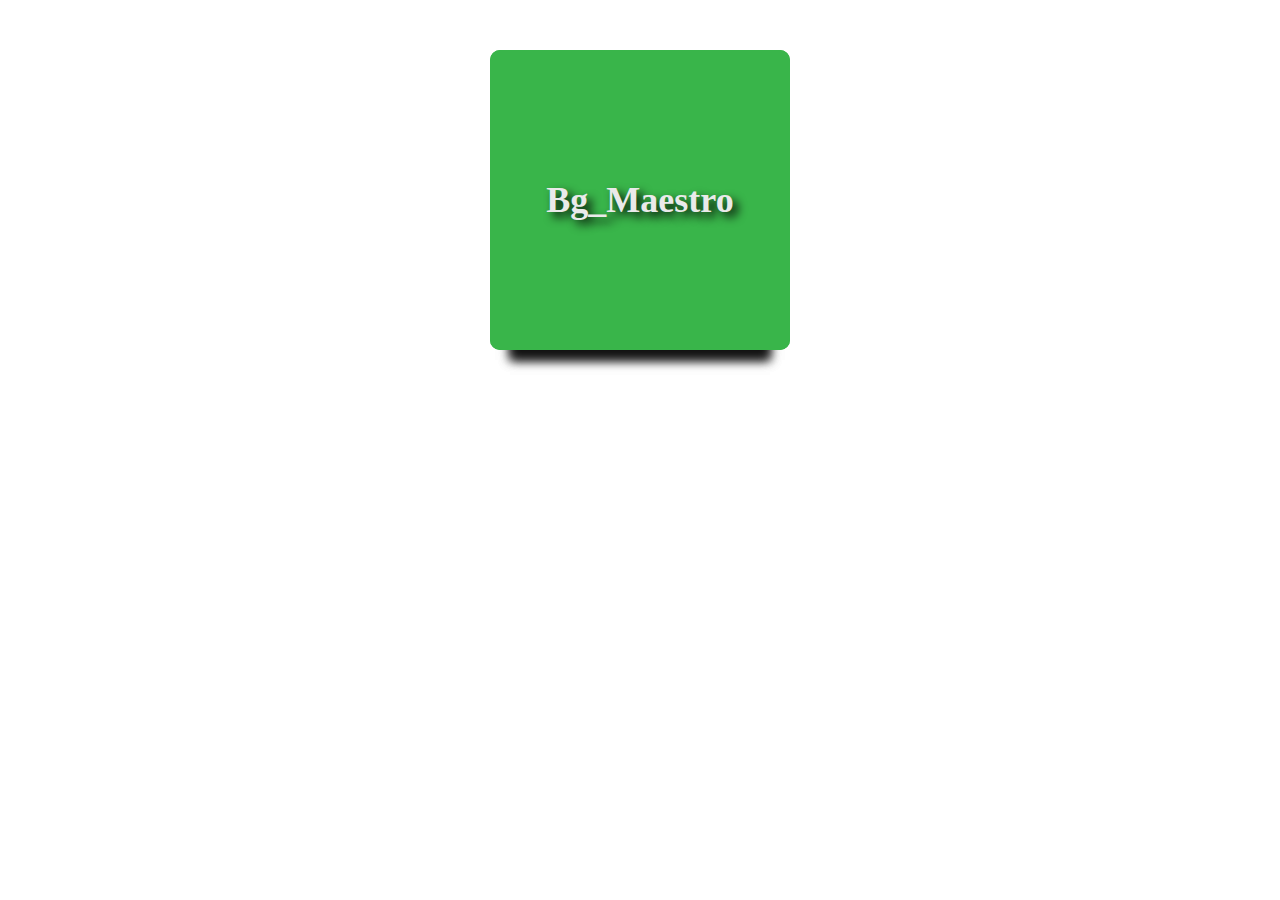
<file: box shadow/index.html>
<!DOCTYPE html>
<html lang="en">
<head>
	<meta charset="UTF-8">
	<title>box shadow</title>
	<style>
		
		div{
			width: 300px;
			height: 300px;
			background-color: #39b54a;
			margin: 50px auto;
			box-shadow: 0 30px 10px -20px rgba(0,0,0,.75);
			border-radius: 10px;									
		}

		div:hover{ 
			box-shadow: 0 80px 10px -40px rgba(0,0,0,.15);
			margin-top: 40px;
			transition: .5s;

		}

		div p{
			text-align: center;
			line-height: 300px;
			color: #eaeaea;
			font-size: 36px;
			text-shadow: 5px 5px 10px black;
			font-weight: bold;

		}

	</style>

</head>
<body>
	
<div class="container">
	<div>
		<p>Bg_Maestro</p>
	</div>
</div>


</body>
</html>
</file>
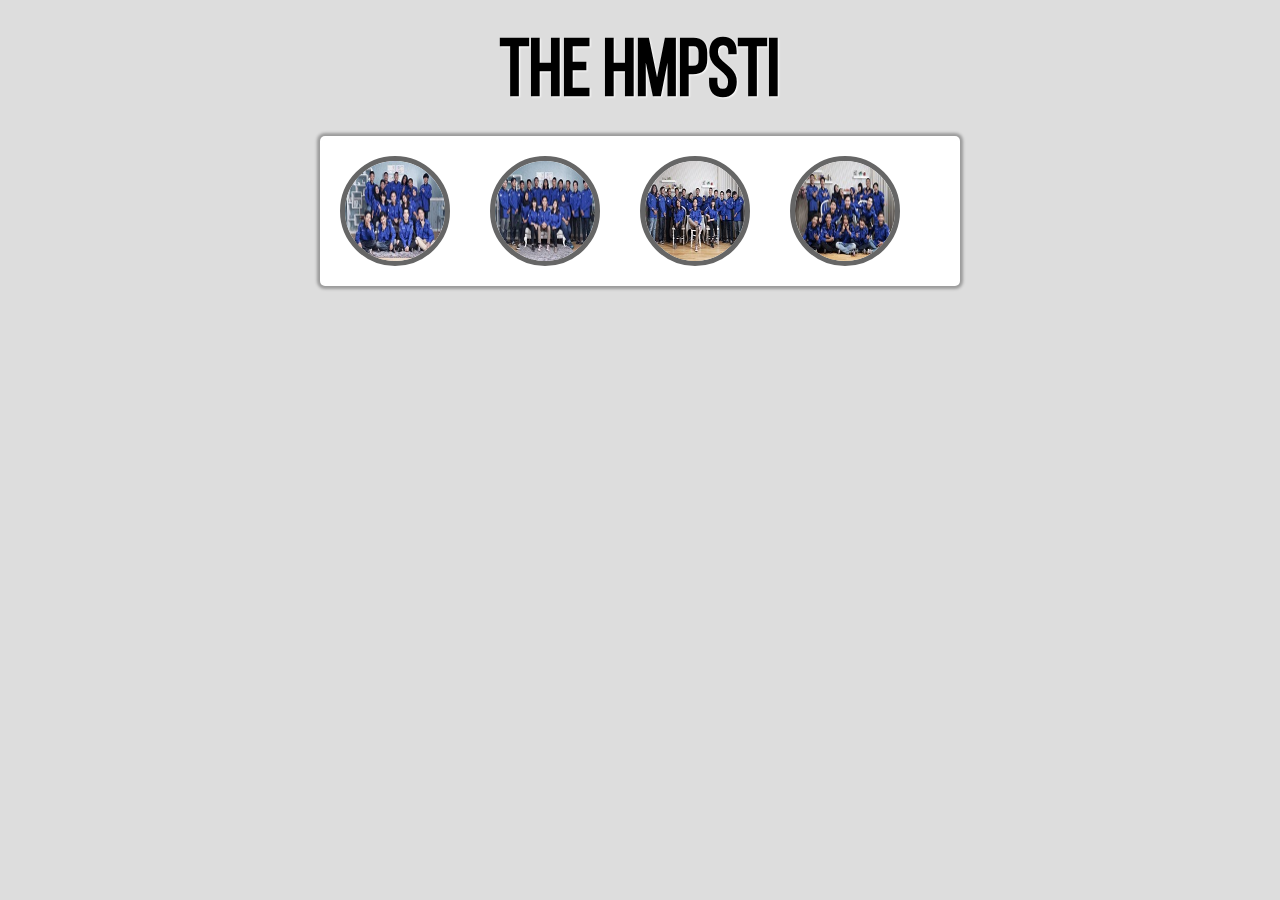
<file: galery/index.html>
<!DOCTYPE html>
<html lang="en">
<head>
	<meta charset="UTF-8">
	<title>Gallery</title>
	<link rel="stylesheet" href="css/reset.css">
	<link rel="stylesheet" href="css/style.css">
</head>
<body>
	<h1>The HMPSTI</h1>
	
	<div class="container">
		
		<ul class="gallery">
			<li>
				<a href="">
				<img src="img/thum/1t.jpg" alt="Gaya 1">
				<span>Gaya 1</span>
				</a>
			</li>
			<li>
				<a href="">
				<img src="img/thum/2t.jpg" alt="Gaya 2">
				<span>Gaya 3</span>
				</a>
			</li>
			<li>
				<a href="">
				<img src="img/thum/3t.jpg" alt="Gaya 3">
				<span>Gaya 3</span>
				</a>
			</li>
			<li>
				<a href="">
				<img src="img/thum/4t.jpg" alt="Gaya 4">
				<span>Gaya 4</span>
				</a>
			</li>
			
			<div class="clear"></div>
		</ul>


	</div>


</body>
</html>
</file>
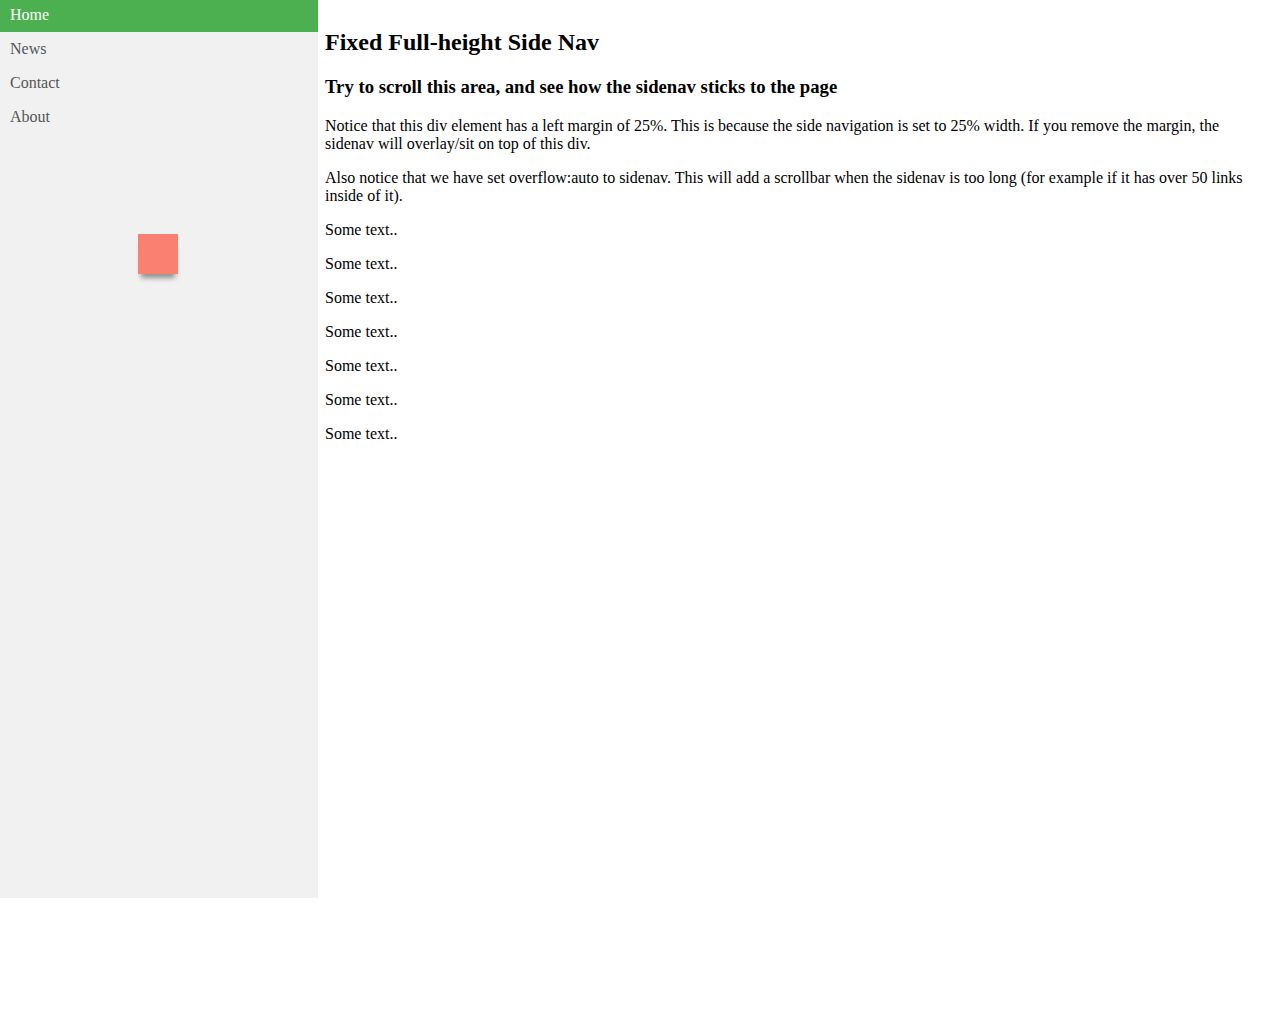
<file: Navigator bar/index.html>
<!DOCTYPE html>
<html lang="en">
<head>
	<meta charset="UTF-8">
	<title>Navigator bar</title>

	<style>
	.container{
		box-shadow: 0, -5px, 5px rgb(0,0,0,0.3);
	}



		ul{
			list-style-type: none;
			margin: -10px;
			background-color:#f1f1f1;
			padding: 0;
			width: 200px; 
			width: 25%;
			height: 100%;
			position: fixed;
			overflow: auto;

		}

		li a{
			display: block;
			padding: 8px 12px;
			text-decoration: none;
			color: #555;			
		}

		li a:hover:not(.aktif){
			background-color: #555;
			color: white;
			box-shadow: 0 5px 5px rgba(0,0,0,0.3);


		}

		li a.aktif{
			background-color:#4CAF50;
			color:white;
		}
		.kotak{
			width: 40px;
			height: 40px;
			background-color: salmon;
			
			margin: 100px auto;
			transition: 1s ;
			box-shadow: 0 7px 5px -3px rgb(0,0,0,0.4);
		}

		.kotak:hover{
			background-color: red;
			width: 80px;
			height: 80px;
			box-shadow: 0 12px 5px -1px rgb(0,0,0,0.2)
			bottom:60px;
			

		}

	.content{
		margin-left: 25%;
		padding: 1px;
		height: 1000px;
	}		

	</style>

</head>
<body>
	

	

	<ul>
		<li><a href="#" class="aktif">Home</a></li>
		<li><a href="#">News</a></li>
		<li><a href="#">Contact</a></li>
		<li><a href="#">About</a></li>

		<div class="kotak"></div>		

	</ul>
		

	<div class="content">
  <h2>Fixed Full-height Side Nav</h2>
  <h3>Try to scroll this area, and see how the sidenav sticks to the page</h3>
  <p>Notice that this div element has a left margin of 25%. This is because the side navigation is set to 25% width. If you remove the margin, the sidenav will overlay/sit on top of this div.</p>
  <p>Also notice that we have set overflow:auto to sidenav. This will add a scrollbar when the sidenav is too long (for example if it has over 50 links inside of it).</p>
  <p>Some text..</p>
  <p>Some text..</p>
  <p>Some text..</p>
  <p>Some text..</p>
  <p>Some text..</p>
  <p>Some text..</p>
  <p>Some text..</p>
</div>


	
</body>
</html>
</file>
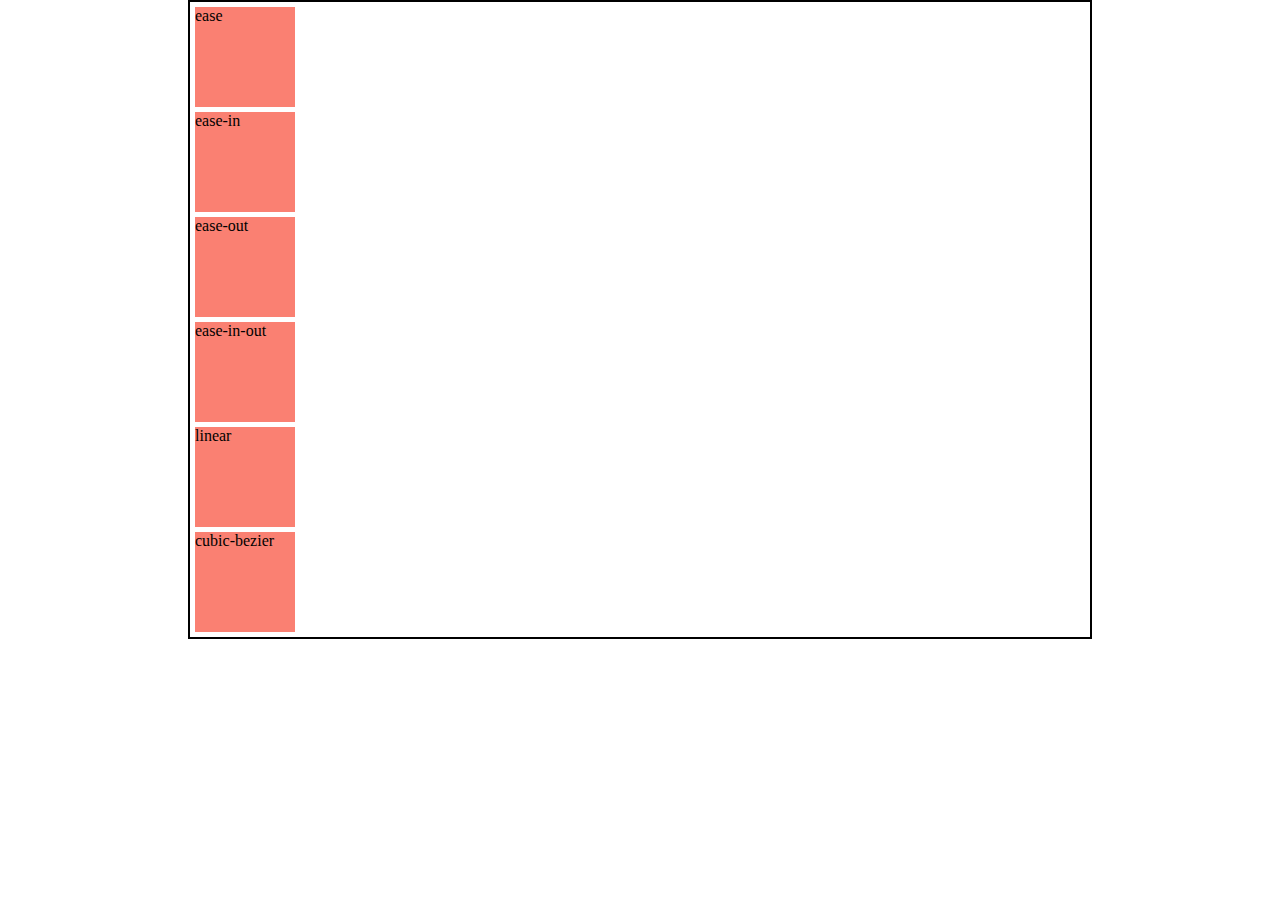
<file: transition/index.html>
<!DOCTYPE html>
<html lang="en">
<head>
	<meta charset="UTF-8">
	<title>transition</title>
	<style>
		body{
			margin: 0;
			padding: 0;
		}
	


		/*keadaan awal*/
		.kotak{
			background-color: salmon;
			width: 100px;
			height: 100px;
			margin: 5px;
			
		}
		.container{
			border: 2px solid black;
			width: 900px;
			margin: auto;
			
		
		}

		.kotak1{
			transition: 3s ease;
		}

		.kotak2{
			transition: 3s ease-in;
		}
		.kotak3{
			transition: 3s ease-out;
		}
		.kotak4{
			transition: 3s ease-in-out;
		}
		.kotak5{
			transition: 3s linear;
		}
		.kotak6{
			transition: 3s cubic-bezier(1, -1.46, 0, 1.75);
		}



		
		/*keadaan akhir*/
		.container:hover .kotak {
			transform: rotate(180deg);
			margin-left: 800px;
			background-color: lightskyblue;


		} 

	</style>
</head>
<body>
	<div class="container">
	<div class="kotak kotak1">ease</div>
	<div class="kotak kotak2">ease-in</div>
	<div class="kotak kotak3">ease-out</div>
	<div class="kotak kotak4">ease-in-out</div>
	<div class="kotak kotak5">linear</div>
	<div class="kotak kotak6">cubic-bezier</div>
	</div>

</body>
</html>
</file>
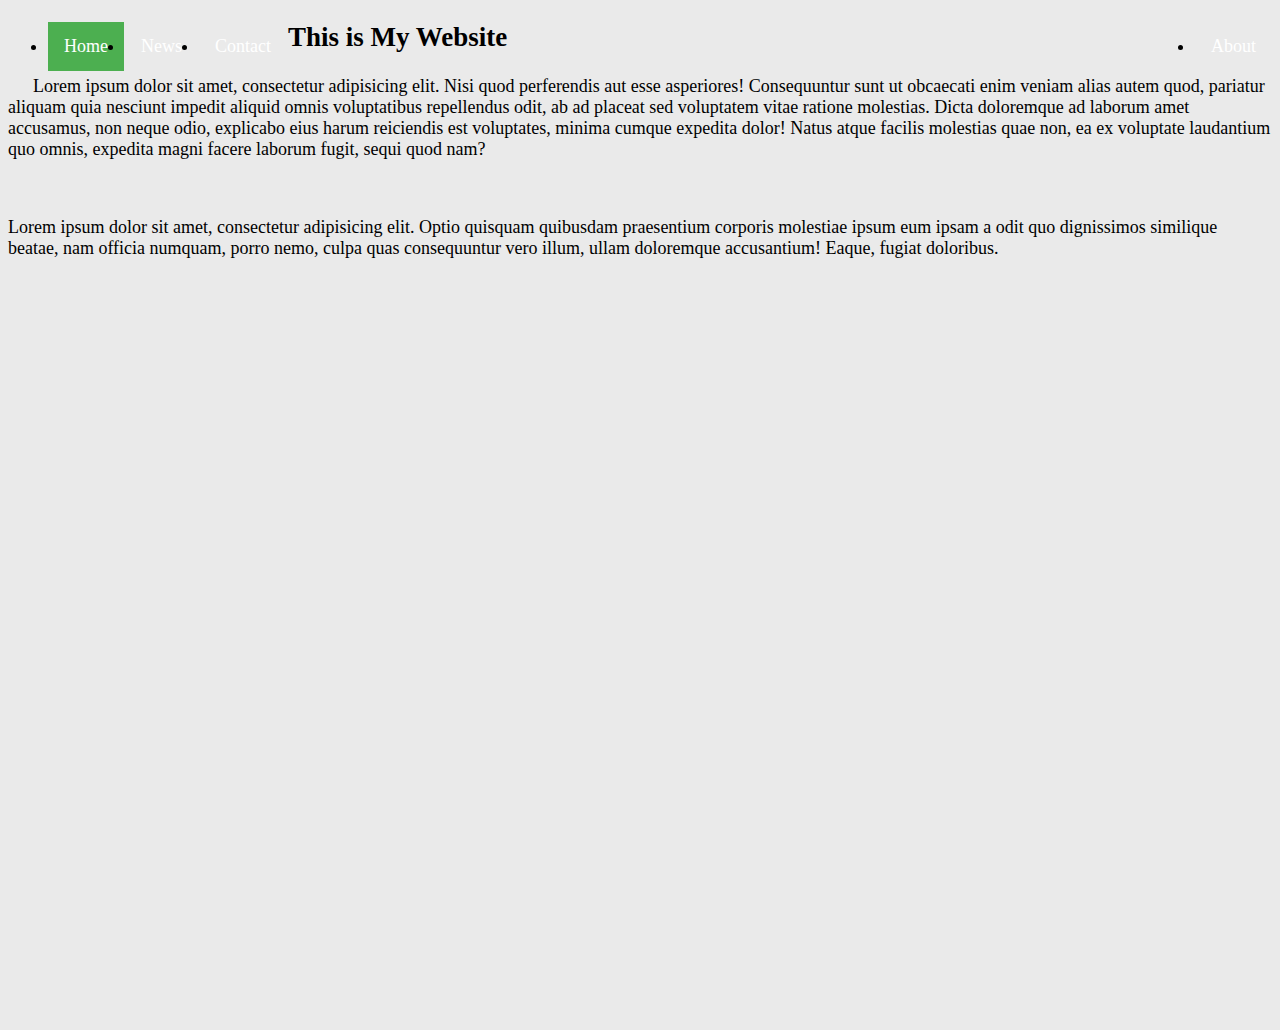
<file: Navigator bar/horizontal.html>
<!DOCTYPE html>
<html lang="en">
<head>
	<meta charset="UTF-8">
	<title>horizontal.html</title>
</head>


<style>
body{
	background-color: #eaeaea;
	height: 1000px;
	font-size:18px;
}

.p{
	text-indent: 25px;
}


	
	ul.topnav{
		list-style-type: none;
		padding: 0;
		margin: 0;
		background-color: #333;
		overflow: auto;
		position: -webkit-sticky;
		position: sticky;
		top:0;
	}

	li{
		float: left;
		border-right: 1px solid #eaeaea;
	}

	li:last-child{
		border-right: none;
	}

	li a{
		text-decoration: none;
		padding: 14px 16px;
		display: block;
		color: white;

	}
	li a:hover:not(.active){
		color: white;
		background-color: #111;
		

	}

	.active{
		background-color: #4CAF50;

	}

</style>
<body>

	
	<ul >
		<li><a class="active" href="#">Home</a></li>
		<li><a href="#">News</a></li>
		<li><a href="#">Contact</a></li>
		<li style="float: right;"><a href="#">About</a></li>

	</ul>

	<h2>This is My Website</h2>
	<p class="p">Lorem ipsum dolor sit amet, consectetur adipisicing elit. Nisi quod perferendis aut esse asperiores! Consequuntur sunt ut obcaecati enim veniam alias autem quod, pariatur aliquam quia nesciunt impedit aliquid omnis voluptatibus repellendus odit, ab ad placeat sed voluptatem vitae ratione molestias. Dicta doloremque ad laborum amet accusamus, non neque odio, explicabo eius harum reiciendis est voluptates, minima cumque expedita dolor! Natus atque facilis molestias quae non, ea ex voluptate laudantium quo omnis, expedita magni facere laborum fugit, sequi quod nam?</p><br>



	<p>Lorem ipsum dolor sit amet, consectetur adipisicing elit. Optio quisquam quibusdam praesentium corporis molestiae ipsum eum ipsam a odit quo dignissimos similique beatae, nam officia numquam, porro nemo, culpa quas consequuntur vero illum, ullam doloremque accusantium! Eaque, fugiat doloribus.</p>
	<p></p>

</body>
</html>
</file>
<file: galery/css/style.css>
/*font*/
@font-face{
	font-family: 'BebasNeue';
	src:url(../font/bebasneue-regular-webfont.woff) format('woff');
}

/*style utama*/

body{
	font:18px/36px 'BebasNeue', 'Arial Narrow';
	background-color: #ddd;
}

h1{
	font-weight: bold;
	font-size: 80px;
	margin:50px 0;
	text-align: center;
	text-shadow: 1px 1px 2px white;

}

.container{
	width: 600px;
	background-color: white;
	margin: auto;
	padding: 20px;
	box-shadow: 0 0 3px 3px rgb(0,0,0,0.3);
	border-radius: 5px;
}

.gallery li{
	text-decoration: none;
	width: 100px;
	height: 100px;
	border-radius: 50%;
	/*overflow: hidden;*/
	border: 5px solid #666;
	float: left;
	margin-right: 10px;
	position: relative;
	margin-right: 40px;
	
}

.gallery li img{
	border-radius: 50%;
	width:100px;
	height: 100px;
}
.gallery li span{
	display: block;
	width: 100px;
	height: 100px;
	background-color: rgba(200,200,200,0.5);
	border-radius: 50%;
	position: absolute;
	top: 0;
	text-align: center;
	line-height: 100px;
	color: #333;
	text-shadow: 1px 1px 1px #ddd;
	opacity: 0;
	transition: .3s;
	transform: scale(0) rotate(0);
}

.gallery li a:hover span{
	opacity: 1;
	transform: scale(1) rotate(360deg);


}






.clear{
	clear: both;
}
</file>
